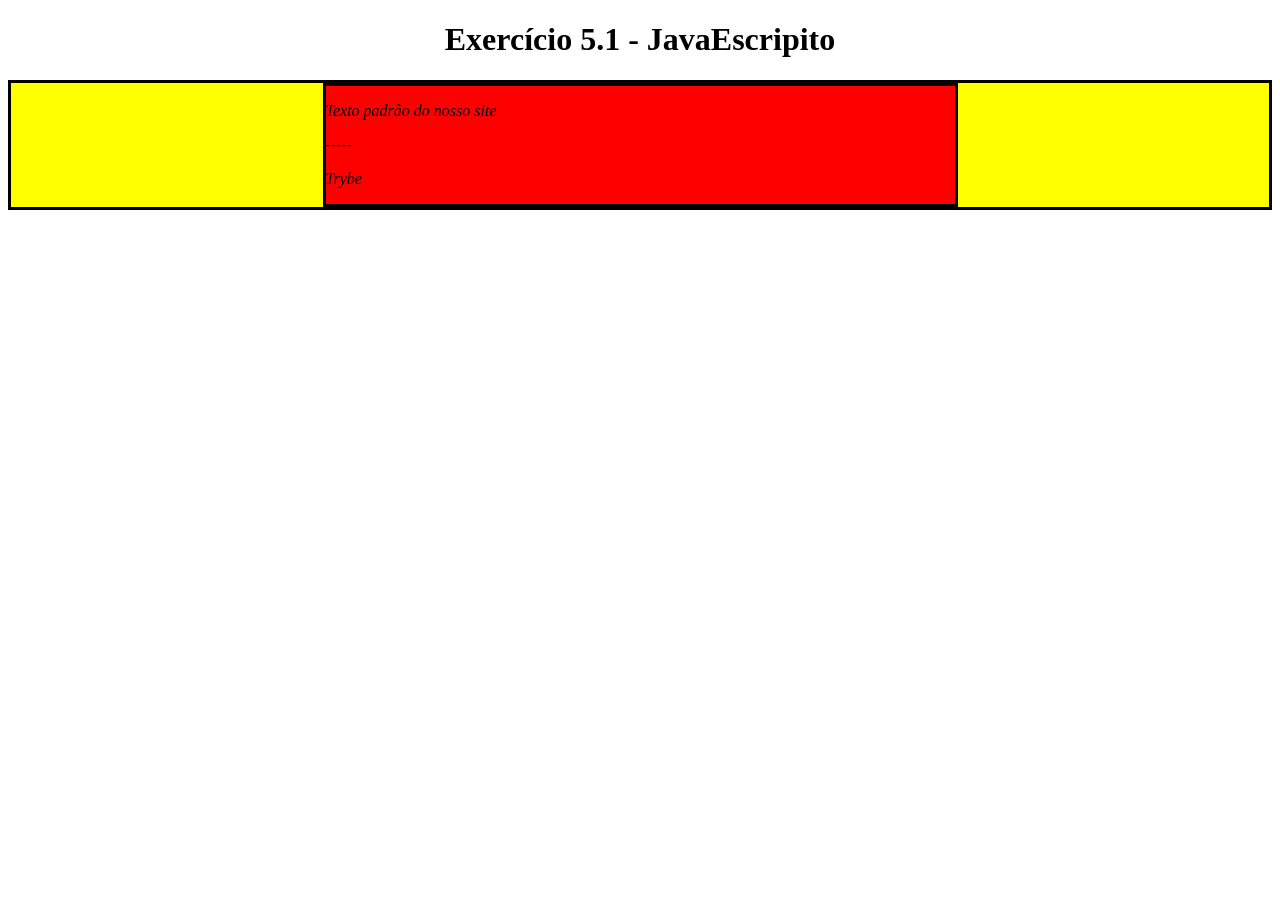
<file: fundamentos/bloco-5-javascript-dom-eventos-e-web-storage/dia-1-javascript-dom-e-seletores/exercicios.html>
<!DOCTYPE html>
<html>
  <head>
    <meta charset="UTF-8" />
    <meta name="viewport" content="width=device-width" />
    <title>Exercício 5.1</title>
    
    <style>
      main, section {
        border-color: black;
        border-style: solid;
      }

      .title {
        text-align: center;
      }

      .main-content {
        background-color: yellow;
      }

      .main-content .center-content {
        background-color: red;
        width: 50%;
        margin: 0 auto;
      }

      .main-content .center-content p {
        font-style: italic;
      }
    </style>
  </head>
  <body>
    <header> 
      <h1 class="title">Exercício 5.1 - JavaEscripito </h1>
    </header>    
    <main class="main-content">
      <section class="center-content">
        <p>Texto padrão do nosso site</p>
        <p>-----</p>
        <p>Trybe</p>
      </section>
    </main>
    <script>
        /*
        Aqui você vai modificar os elementos já existentes utilizando apenas as funções:
        - document.getElementById()
        - document.getElementsByClassName()
        - document.getElementsByTagName()
 Crie uma função que mude o texto na tag <p> para uma descrição de como você se vê daqui a 2 anos. (Não gaste tempo pensando no texto e sim realizando o exercício)
 Crie uma função que mude a cor do quadrado amarelo para o verde da Trybe (rgb(76,164,109)).
 Crie uma função que mude a cor do quadrado vermelho para branco.
 Crie uma função que corrija o texto da tag <h1>.
 Crie uma função que modifique todo o texto da tag <p> para maiúsculo.
 Crie uma função que exiba o conteúdo de todas as tags <p> no console.
        */
    </script>
  </body>
</html>
</file>
